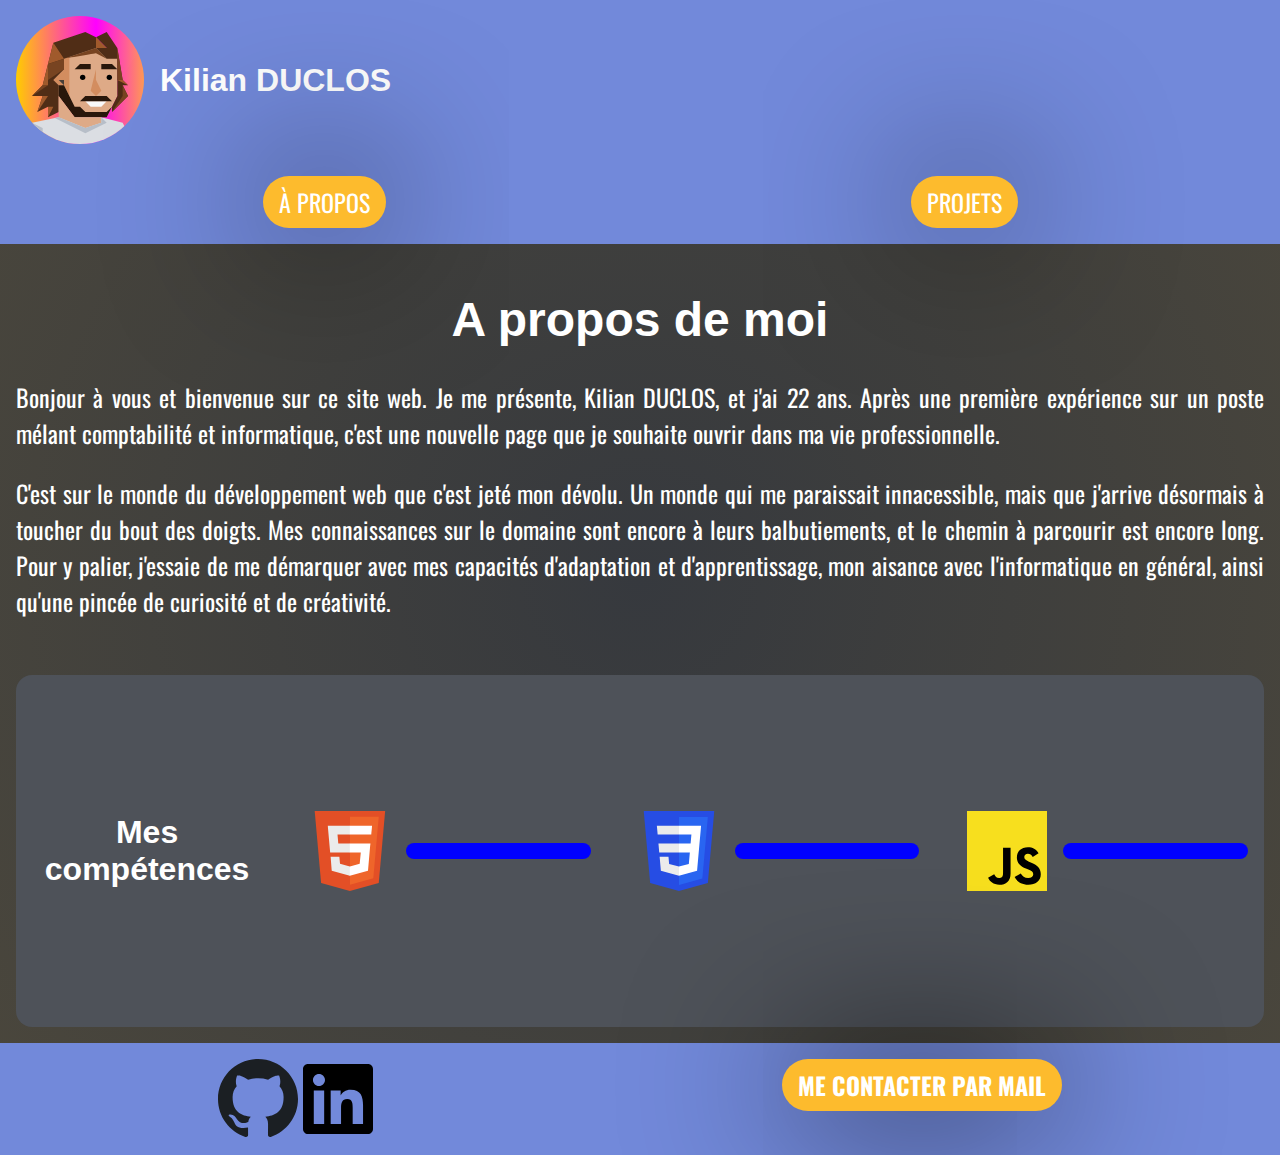
<file: index.html>
<!DOCTYPE html>
<html lang="fr">
<head>
    <meta charset="UTF-8">
    <meta http-equiv="X-UA-Compatible" content="IE=edge">
    <meta name="viewport" content="width=device-width, initial-scale=1.0">
    <link rel="stylesheet" href="sass/main.css">
    <title>Kilian DUCLOS - Portfolio</title>
</head>
<body>
    
    <script src="script/includeHTML.js"></script>
    

    <div w3-include-html="content/header.html"></div>

    <div w3-include-html="content/about.html" class="tabcontent about" id="about" style="display: flex;"></div>

    <div w3-include-html="content/projects.html" class="tabcontent" id="project"></div>    

    <div w3-include-html="content/footer.html"></div>

    <script>
        includeHTML();
    </script>
    <script src="script/tabSystem.js"></script>

    <script src="script/animeWhenScroll.js"></script>
    <!-- <script
        src="https://code.jquery.com/jquery-3.6.0.js"
        integrity="sha256-H+K7U5CnXl1h5ywQfKtSj8PCmoN9aaq30gDh27Xc0jk="
        crossorigin="anonymous">
    </script> -->

</body>
</html>
</file>
<file: sass/main.css>
@import url("https://fonts.googleapis.com/css2?family=Oswald:wght@300&family=Syncopate:wght@400;700&display=swap");
body, html {
  margin: 0;
  padding: 0;
  background: #36393e;
  background: radial-gradient(circle, #36393e 0%, #4b473c 100%);
}

img {
  width: 100%;
  height: 100%;
}

/*font-family: 'Oswald', sans-serif;

font-family: 'Syncopate', sans-serif;*/
p, a, li {
  font-size: x-large;
  font-family: 'Oswald', sans-serif;
  text-align: center;
  color: #ffffff;
}

a {
  font-weight: 700;
}

h1, h2 {
  font-family: 'Syncopate', sans-serif;
  color: #ffffff;
  text-align: center;
}

li {
  list-style-type: none;
  margin: 0;
  padding: 0;
}

.header {
  width: 100%;
  height: 10rem;
  display: -webkit-box;
  display: -ms-flexbox;
  display: flex;
  -webkit-box-orient: horizontal;
  -webkit-box-direction: normal;
      -ms-flex-flow: row;
          flex-flow: row;
  -webkit-box-align: center;
      -ms-flex-align: center;
          align-items: center;
  background-color: #7289da;
  color: #ffffff;
}

@media (max-width: 650px) {
  .header {
    -webkit-box-orient: vertical;
    -webkit-box-direction: normal;
        -ms-flex-flow: column;
            flex-flow: column;
    height: 15rem;
  }
}

.header__photo {
  width: 8rem;
  height: 8rem;
  padding: 1rem;
  border-radius: 50%;
  -webkit-transition: 200ms;
  transition: 200ms;
}

.header__photo:hover {
  -webkit-transform: scale(1.05);
          transform: scale(1.05);
}

.header__title {
  text-align: center;
  -webkit-box-pack: center;
      -ms-flex-pack: center;
          justify-content: center;
}

.header__navbar {
  background-color: #7289da;
  display: -webkit-box;
  display: -ms-flexbox;
  display: flex;
  -webkit-box-orient: horizontal;
  -webkit-box-direction: normal;
      -ms-flex-flow: row;
          flex-flow: row;
}

.header__navbar ul {
  width: 100%;
  display: -webkit-box;
  display: -ms-flexbox;
  display: flex;
  -webkit-box-orient: horizontal;
  -webkit-box-direction: normal;
      -ms-flex-flow: row;
          flex-flow: row;
  -ms-flex-pack: distribute;
      justify-content: space-around;
  padding: 0;
}

.tabcontent {
  display: none;
  width: 100%;
  height: 100%;
}

.footer {
  background-color: #7289da;
  padding: 1rem;
}

.footer__link {
  display: -webkit-box;
  display: -ms-flexbox;
  display: flex;
  -webkit-box-orient: horizontal;
  -webkit-box-direction: normal;
      -ms-flex-flow: row;
          flex-flow: row;
  -ms-flex-pack: distribute;
      justify-content: space-around;
}

.footer__link-media {
  display: -webkit-box;
  display: -ms-flexbox;
  display: flex;
  -webkit-box-orient: horizontal;
  -webkit-box-direction: normal;
      -ms-flex-flow: row;
          flex-flow: row;
}

.footer__link-media a {
  width: 5rem;
  height: 5rem;
  display: -webkit-box;
  display: -ms-flexbox;
  display: flex;
}

.footer__link-media a img {
  width: 100%;
  height: 100%;
}

.projects {
  height: 30rem;
  max-height: 100%;
  width: 100%;
  max-width: 30rem;
  margin: 2rem;
  -webkit-transition: 200ms;
  transition: 200ms;
  background-color: #5a5f67;
  border-radius: 1rem;
  display: -webkit-box;
  display: -ms-flexbox;
  display: flex;
  -webkit-box-orient: vertical;
  -webkit-box-direction: normal;
      -ms-flex-flow: column;
          flex-flow: column;
  -webkit-box-pack: start;
      -ms-flex-pack: start;
          justify-content: flex-start;
  -webkit-box-align: center;
      -ms-flex-align: center;
          align-items: center;
}

@media (max-width: 500px) {
  .projects {
    width: 100%;
    margin: 0.5rem;
  }
}

.projects__photo {
  height: auto;
  background-color: #424549;
}

.projects__photo img {
  width: 100%;
}

.projects__title {
  width: 100%;
  height: auto;
  text-align: flex-start;
  background-color: #7289da;
}

.projects__title h1 {
  margin: 0;
  padding-left: 1rem;
}

.projects__description {
  min-height: 6rem;
  max-height: 6rem;
  display: -webkit-box;
  display: -ms-flexbox;
  display: flex;
  -webkit-box-orient: vertical;
  -webkit-box-direction: normal;
      -ms-flex-flow: column;
          flex-flow: column;
  -webkit-box-pack: justify;
      -ms-flex-pack: justify;
          justify-content: space-between;
  -webkit-box-align: center;
      -ms-flex-align: center;
          align-items: center;
}

.projects__description-texte {
  padding: 1rem 1rem 1rem 1rem;
  margin: 0;
}

.projects:hover {
  -webkit-transform: scale(1.1);
          transform: scale(1.1);
}

.projects a {
  position: relative;
  bottom: 0;
}

.projects-container {
  display: -webkit-box;
  display: -ms-flexbox;
  display: flex;
  -webkit-box-orient: horizontal;
  -webkit-box-direction: normal;
      -ms-flex-flow: row wrap;
          flex-flow: row wrap;
  -webkit-box-pack: center;
      -ms-flex-pack: center;
          justify-content: center;
  -webkit-transition: 200ms;
  transition: 200ms;
}

.about {
  width: 100%;
  height: 100%;
  display: -webkit-box;
  display: -ms-flexbox;
  display: flex;
  -webkit-box-orient: vertical;
  -webkit-box-direction: normal;
      -ms-flex-flow: column;
          flex-flow: column;
}

.about__me {
  padding: 1rem;
}

.about__me h1 {
  font-size: xxx-large;
}

.about__me p {
  text-align: justify;
}

.about__photo {
  width: 40%;
}

.about__photo img {
  width: auto;
  height: 30rem;
  image-rendering: optimizeSpeed;
}

.about__skill {
  display: -webkit-box;
  display: -ms-flexbox;
  display: flex;
  -webkit-box-orient: horizontal;
  -webkit-box-direction: normal;
      -ms-flex-flow: row;
          flex-flow: row;
  -webkit-box-align: center;
      -ms-flex-align: center;
          align-items: center;
  background-color: #4e5259;
  margin: 1rem;
  border-radius: 1rem;
}

@media (max-width: 1000px) {
  .about__skill {
    -webkit-box-orient: vertical;
    -webkit-box-direction: normal;
        -ms-flex-flow: column;
            flex-flow: column;
  }
}

.about__skill-HTML, .about__skill-CSS, .about__skill-JSCRIPT {
  display: -webkit-box;
  display: -ms-flexbox;
  display: flex;
  -webkit-box-orient: horizontal;
  -webkit-box-direction: normal;
      -ms-flex-flow: row;
          flex-flow: row;
  -webkit-box-align: center;
      -ms-flex-align: center;
          align-items: center;
  width: 25%;
  height: 20rem;
  padding: 1rem;
}

@media (max-width: 1000px) {
  .about__skill-HTML, .about__skill-CSS, .about__skill-JSCRIPT {
    width: 80%;
    height: 5rem;
  }
}

.about__skill-HTML img, .about__skill-CSS img, .about__skill-JSCRIPT img {
  width: 5rem;
  height: 5rem;
  padding: 1rem;
}

.about__skill-HTML--bartemplate, .about__skill-CSS--bartemplate, .about__skill-JSCRIPT--bartemplate {
  height: 1rem;
  width: 100%;
  background-color: blue;
}

.about__skill-HTML--bartemplate, .about__skill-HTML--bar, .about__skill-CSS--bartemplate, .about__skill-CSS--bar, .about__skill-JSCRIPT--bartemplate, .about__skill-JSCRIPT--bar {
  border-radius: 1rem;
}

.about__skill-HTML--bar {
  position: relative;
  height: 1rem;
  width: 60%;
  background-color: brown;
}

.about__skill-CSS--bar {
  position: relative;
  height: 1rem;
  width: 70%;
  background-color: brown;
}

.about__skill-JSCRIPT--bar {
  position: relative;
  height: 1rem;
  width: 40%;
  background-color: brown;
}

.reveal {
  -webkit-transform-origin: left;
          transform-origin: left;
  -webkit-transform: scale(0, 1);
          transform: scale(0, 1);
  -webkit-transition: 1s;
  transition: 1s;
}

.reveal.active {
  -webkit-transform: scale(1);
          transform: scale(1);
}

.button {
  display: block;
  width: auto;
  height: auto;
  padding: 0.5rem 1rem 0.5rem 1rem;
  -ms-flex-item-align: center;
      -ms-grid-row-align: center;
      align-self: center;
  text-align: center;
  background-color: #fdbb2d;
  color: #ffffff;
  border-radius: 2rem;
  text-transform: uppercase;
  text-decoration: none;
  -webkit-box-shadow: 0rem 0rem 10rem black;
          box-shadow: 0rem 0rem 10rem black;
  cursor: pointer;
}

.button:hover {
  background-color: #fdc346;
  -webkit-box-shadow: none;
          box-shadow: none;
}

@media (max-width: 1000px) {
  .button {
    font-size: medium;
  }
}
/*# sourceMappingURL=main.css.map */
</file>
